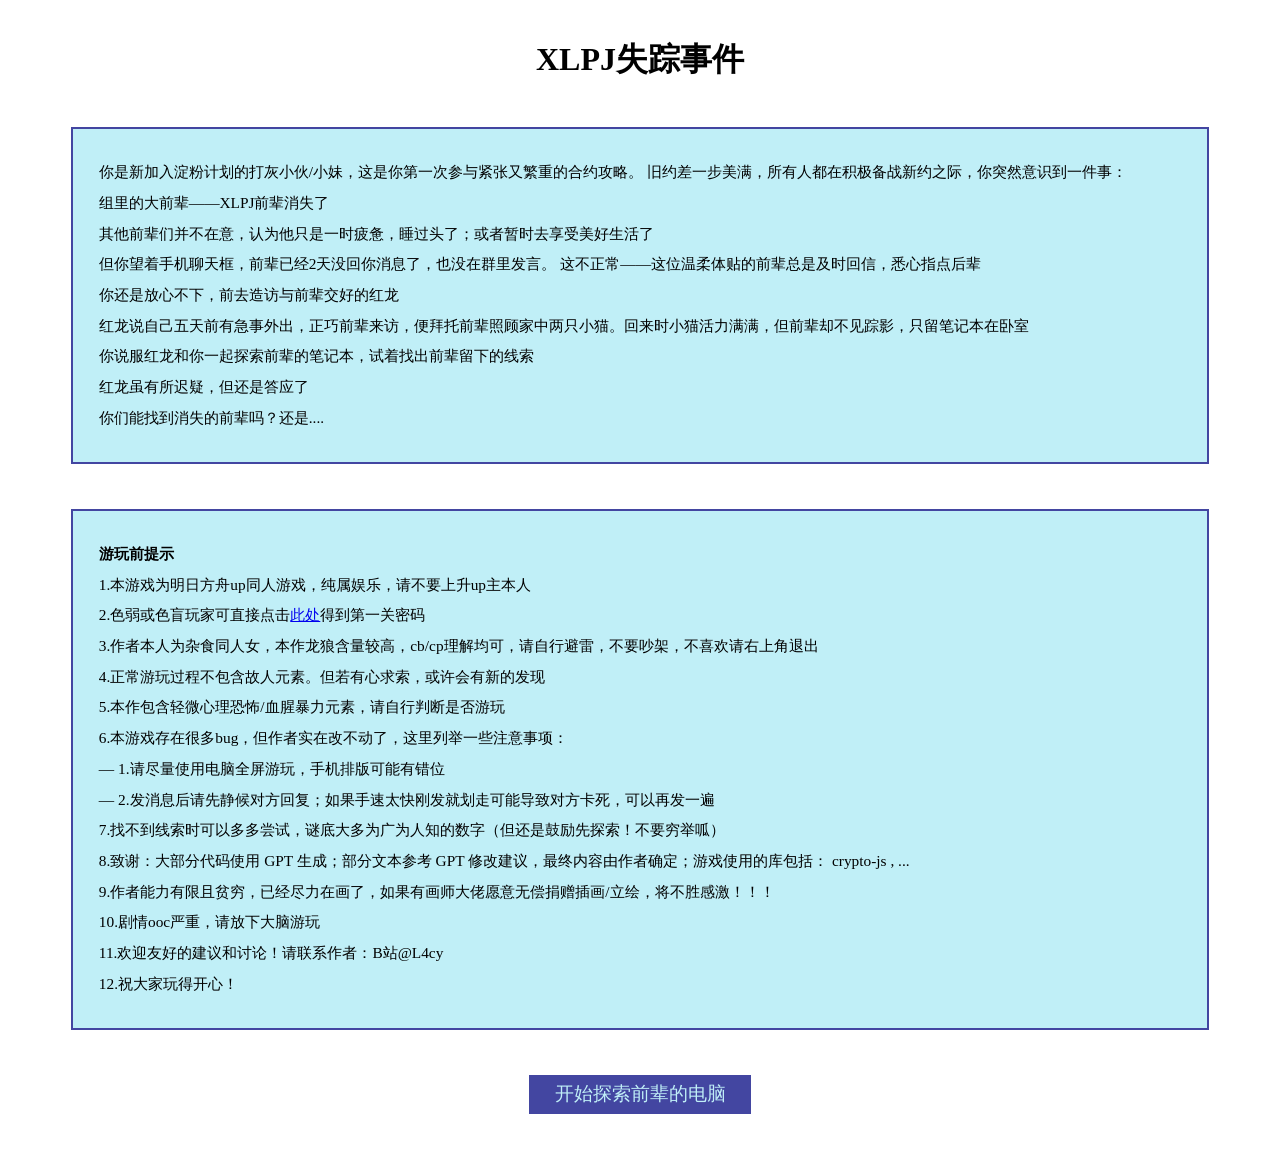
<file: index.html>
<!DOCTYPE html>
<html lang="en">
<head>
    <meta charset="UTF-8">
    <meta name="viewport" content="width=device-width, initial-scale=1.0">
    <title>XLPJ失踪事件</title>
    <style>
        .arg_button { 
            color: #c0eff7; 
            font-size: larger; 
            text-align: center;
            
            display: block;
            width: fit-content;

            background-color: #4346a1;

            /* 自动居中 */
            margin: 5vh auto;

            /* 按钮内部空间 */
            padding: 0.5vw 2vw;

            text-decoration: none;
        }

        .arg_button:hover { 
            color: #4346a1;
            background-color: #c0eff7;
        }
        .story-box {
            margin-left: 5%;
            margin-right: 5%;
            margin-top: 5vh;

            /* 浅色背景 */
            background-color: #c0eff7;

            /* 边框 */
            border: 0.2vw solid #4346a1;

            /* 内部文字距离边框 */
            padding: 1vw 2vw;

            /* 高度随文本自动变化 */
            height: auto;

            /* 文字样式 */
            font-size: 1.2vw;
            line-height: 2;
            color: #000000;

            /* 防止padding撑大 */
            box-sizing: border-box;
        }
        .story-container {
            margin-top: 5vh;
        }
    </style>
</head>

<body>
    <script src="script/scriptPartOne.js"></script>
    <h1 style="text-align: center;margin-top: 3%; ">XLPJ失踪事件</h1>
    <div class="story-container">
    <div class="story-box">
        <p>你是新加入淀粉计划的打灰小伙/小妹，这是你第一次参与紧张又繁重的合约攻略。
        旧约差一步美满，所有人都在积极备战新约之际，你突然意识到一件事：<br>
        组里的大前辈——XLPJ前辈消失了<br>
        其他前辈们并不在意，认为他只是一时疲惫，睡过头了；或者暂时去享受美好生活了<br>
        但你望着手机聊天框，前辈已经2天没回你消息了，也没在群里发言。
        这不正常——这位温柔体贴的前辈总是及时回信，悉心指点后辈<br>
        你还是放心不下，前去造访与前辈交好的红龙<br>
        红龙说自己五天前有急事外出，正巧前辈来访，便拜托前辈照顾家中两只小猫。回来时小猫活力满满，但前辈却不见踪影，只留笔记本在卧室<br>
        你说服红龙和你一起探索前辈的笔记本，试着找出前辈留下的线索<br>
        红龙虽有所迟疑，但还是答应了<br>
        你们能找到消失的前辈吗？还是....</p>
    </div>
    <div class="story-box">
        <p><strong>游玩前提示</strong><br>
        1.本游戏为明日方舟up同人游戏，纯属娱乐，请不要上升up主本人<br>
        2.色弱或色盲玩家可直接点击<a href="#" onclick="showPassword()">此处</a>得到第一关密码<br>
        3.作者本人为杂食同人女，本作龙狼含量较高，cb/cp理解均可，请自行避雷，不要吵架，不喜欢请右上角退出<br>
        4.正常游玩过程不包含故人元素。但若有心求索，或许会有新的发现<br>
        5.本作包含轻微心理恐怖/血腥暴力元素，请自行判断是否游玩<br>
        6.本游戏存在很多bug，但作者实在改不动了，这里列举一些注意事项：<br>
        — 1.请尽量使用电脑全屏游玩，手机排版可能有错位<br>
        — 2.发消息后请先静候对方回复；如果手速太快刚发就划走可能导致对方卡死，可以再发一遍<br>
        7.找不到线索时可以多多尝试，谜底大多为广为人知的数字（但还是鼓励先探索！不要穷举呱）<br>
        8.致谢：大部分代码使用 GPT 生成；部分文本参考 GPT 修改建议，最终内容由作者确定；游戏使用的库包括： crypto-js , ...<br>
        9.作者能力有限且贫穷，已经尽力在画了，如果有画师大佬愿意无偿捐赠插画/立绘，将不胜感激！！！<br>
        10.剧情ooc严重，请放下大脑游玩<br>
        11.欢迎友好的建议和讨论！请联系作者：B站@L4cy<br>
        12.祝大家玩得开心！<br>
    </div>

    <a href="first.html" class="arg_button">开始探索前辈的电脑</a>
    </div>
</body>
</html>
</file>
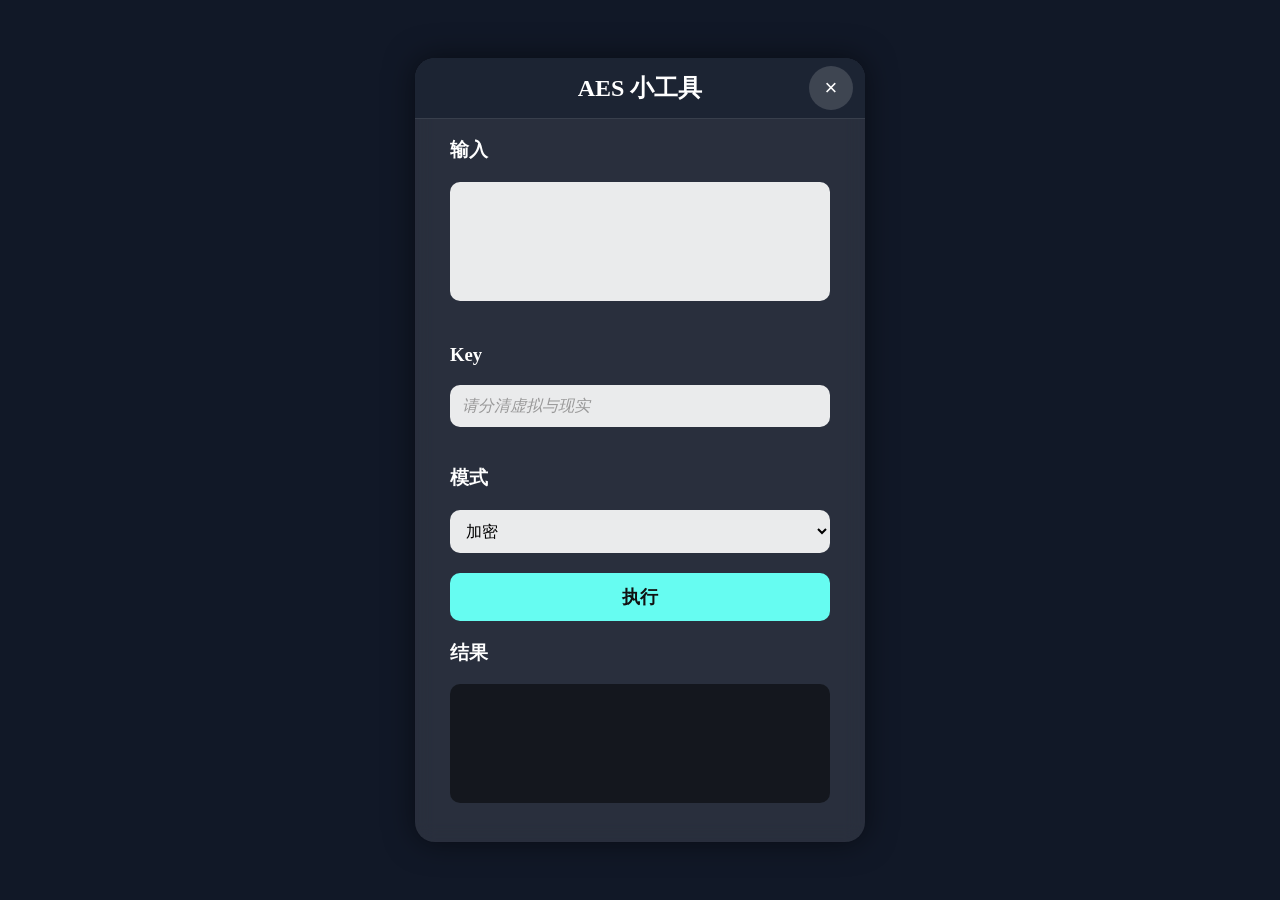
<file: AES.html>
<!DOCTYPE html>
<html>

<head>
<script src="script/app-runtime.js"></script>

<meta charset="UTF-8">
<meta name="viewport" content="width=device-width, initial-scale=1">

<title>AES</title>

<style>

*{
    box-sizing:border-box;
}

body{
    margin:0;
    min-height:100vh;
    display:flex;
    padding:12px;
    background:#111827;
}

/* 主窗口 */
.aes-box{
    width:100%;
    max-width:450px;
    margin:auto;
    background:rgba(255,255,255,0.1);
    backdrop-filter:blur(10px);
    border-radius:20px;
    box-shadow:0 0 30px rgba(0,0,0,0.5);
    color:white;
}

.aes-header{
    position:sticky;
    top:0;
    z-index:1;
    display:grid;
    grid-template-columns:44px minmax(0,1fr) 44px;
    align-items:center;
    gap:8px;
    padding:8px 12px;
    background:#1c2433;
    border-bottom:1px solid rgba(255,255,255,0.12);
    border-radius:20px 20px 0 0;
}

.aes-header h2{
    grid-column:2;
    margin:0;
    text-align:center;
}

.aes-content{
    padding:0 clamp(16px, 5vw, 35px) 15px;
}

/* 标签 */

label,
p{

    margin-bottom:8px;

}

/* 输入框 */

textarea,
input,
select{

    width:100%;

    padding:12px;

    margin-bottom:20px;

    font-size:16px;

    border-radius:10px;

    border:none;

    outline:none;

    background:
    rgba(255,255,255,0.9);

}

textarea{

    resize:none;

}

/* 按钮 */

.aes-content button{

    width:100%;

    padding:12px;

    font-size:18px;

    font-weight:bold;

    border:none;

    border-radius:10px;

    cursor:pointer;

    background:#66fcf1;

    color:#111;

    transition:.3s;

}

.aes-content button:hover{

    transform:scale(1.05);

    box-shadow:
    0 0 20px #66fcf1;

}

/* 结果 */

#result{

    background:
    rgba(0,0,0,0.5);

    color:#d1d4d4;

}

/* 退出按钮 */

.exit-btn{
    display:grid;
    place-items:center;
    width:44px;
    height:44px;
    border-radius:50%;
    border:none;
    background:rgba(255,255,255,0.15);
    color:white;
    font-size:22px;
    line-height:1;
    padding:0;
    cursor:pointer;
    transition:background-color .3s;
}

.exit-btn:hover{
    background:#ff4d4f;
}

.article-card,
input::placeholder{

    color:#999;

    font-style:italic;

}

</style>

</head>

<body>
<div class="aes-box">

<header class="aes-header">
    <h2>AES 小工具</h2>
    <button class="exit-btn" type="button" aria-label="关闭AES，返回空间" onclick="exitGame()">×</button>
</header>

<div class="aes-content">
<h3>
输入
</h3>

<textarea 
id="inputText"
rows="5">
</textarea>

<h3>
Key
</h3>

<input 
id="keyInput"
type="text"
placeholder="请分清虚拟与现实"
>
<h3>
模式
</h3>

<select id="modeSelect">

<option value="encrypt">
加密
</option>

<option value="decrypt">
解密
</option>

</select>

<button onclick="runAES()">

执行

</button>

<h3>
结果
</h3>

<textarea 
id="result"
rows="5"
readonly>
</textarea>

</div>
</div>

<script src="script/crypto-js.min.js"></script>

<script src="script/scriptPartOne.js"></script>

<script>

function runAES(){

    let input =
    document.getElementById("inputText").value;

    let key =
    document.getElementById("keyInput").value;

    let mode =
    document.getElementById("modeSelect").value;

    let result =
    AESProcess(
        input,
        key,
        mode
    );

    document.getElementById("result").value=result;

}

function exitGame(){

    // AES 在独立标签页中运行，关闭后原空间页面仍保留在原标签页。
    window.close();
    setTimeout(()=>{
        if(!window.closed) location.href="second.html?app=qzone";
    },100);

}

</script>

</body>

</html>
</file>
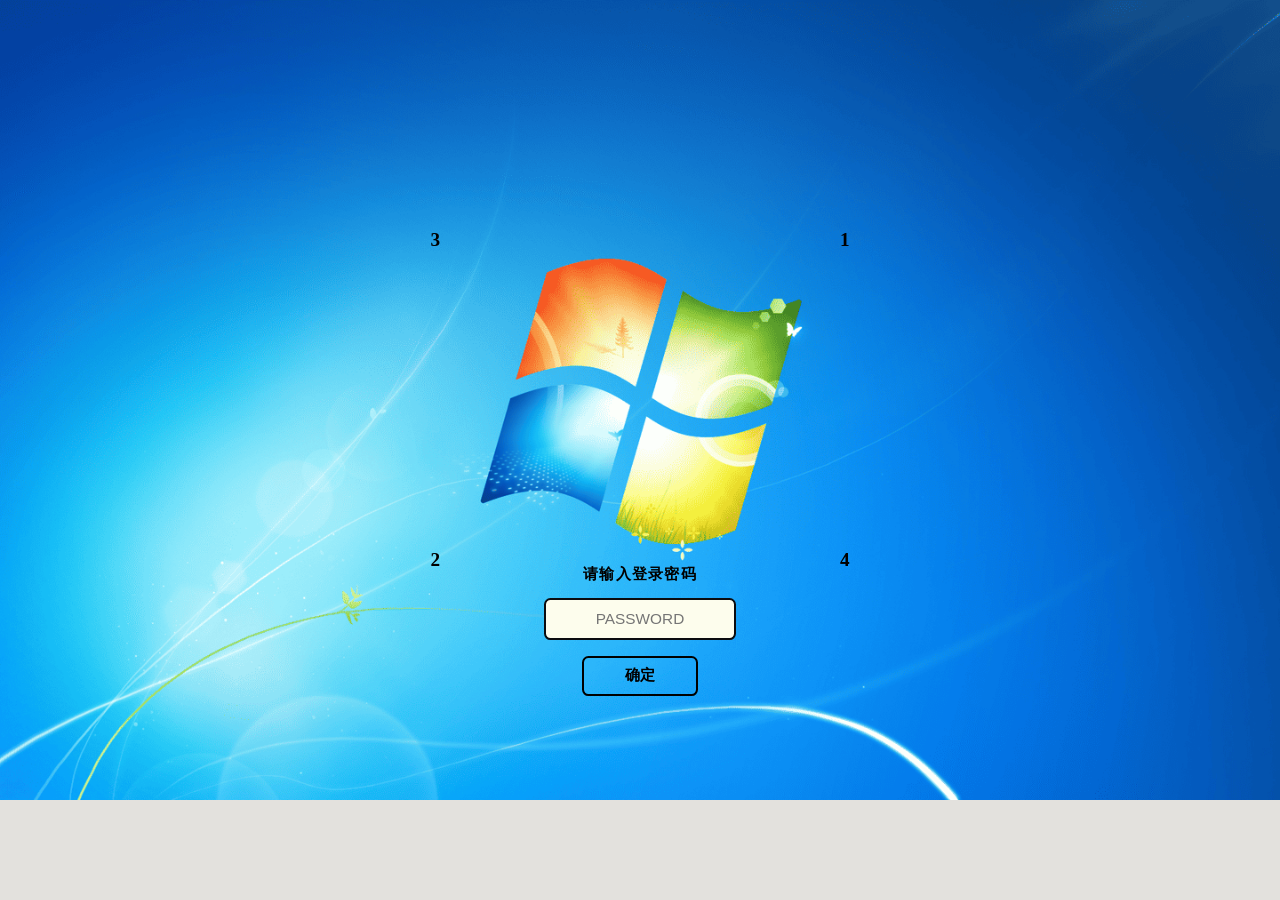
<file: first.html>
<!DOCTYPE html>
<html lang="en">
<head>
    <meta charset="UTF-8">
    <meta name="viewport" content="width=device-width, initial-scale=1.0">
    <title>不会有人打不开电脑吧</title>
    <style>
        body {
            margin: 0;
            background-color: #e3e1dd;
            display: block; 
        }
        /* 下面是解密内容 */
        .game-stage {
            position: relative;    /* 允许内部的文本进行绝对定位 */
            width: 100%;           /* 宽度撑满 */
            height: auto;
        }

        /* 2. 背景图片本身 */
        .bg-image {
            width: 100%;           
            height: auto;         
            display: block;
        }

        /* 3. 文本样式 */
        .butterfly-text {
            position: absolute;    /* 相对于 game-stage 容器绝对定位 */
            color: #000000;   
            font-size: 1.5vw;      
            font-weight: bold;
            padding: 4px 8px;
            border-radius: 4px;
            white-space: nowrap;   

            /* 【核心技术2】使用百分比定位 */
            left: var(--x,50%);           
            top: var(--y,50%);             
            
            /* 【核心技术3】以文字自身的中心点对齐 */
            transform: translate(-50%, -50%); 
        }
        /* 2. 【核心魔法】：当鼠标放上去时 (:hover) 发生的变化 */
        .butterfly-text:hover {
            /* 颜色会变成我们在 HTML 标签里通过 --hover-color 定义的颜色 */
            color: var(--hover-color, #ff0000); 
        }

        /* 3. 【核心魔法】：用伪元素来动态改变文字内容 */
        .butterfly-text:hover span {
            display: none;          /* 鼠标放上去时，原本的字隐藏 */
        }

        .butterfly-text:hover::after {
            /* 鼠标放上去时，显示我们在 HTML 标签里通过 data-hover 定义的文字 */
            content: attr(data-hover); 
        }

        /* ==============================
        提交流程容器 (随屏幕缩放并支持变量定位)
        ============================== */
        .game-container {
            position: absolute;
            left: var(--x, 50%);
            top: var(--y, 70%); 
            transform: translate(-50%, -50%); 
            
            text-align: center;
            width: 100%; 
            max-width: 15vw;
        }

        /* 3. 提示文字样式 */
        .tip-text {
            font-size: 1.2vw; /* 调整这个数字来改变初始大小 */
            font-weight: bold;
            margin-bottom: 1vw; 
            letter-spacing: 0.1vw;
            color: #000000; 
        }

        /* 4. 输入框样式 */
        .password-input {
            box-sizing: border-box;
            width: 100%; 
            padding: 0.8vw;
            font-size: 1.2vw;
            background-color: rgb(253, 253, 237);
            border: 0.2vw solid #0b0c10;
            border-radius: 0.5vw;
            color: #0b0c10;
            text-align: center;
            outline: none;
            margin-bottom: 1.2vw;
        }

        /* 5. 提交按键样式 */
        .submit-btn {
            box-sizing: border-box;
            width: 60%; 
            display: block;       
            margin: 0 auto;
            padding: 0.6vw;
            font-size: 1.2vw;
            font-weight: bold;
            background-color: transparent;
            color: #000000;
            border: 0.2vw solid #000000;
            border-radius: 0.5vw;
            cursor: pointer;
            transition: all 0.3s ease;
        }

        /* 提交按键悬停特效 */
        .submit-btn:hover {
            background-color: #66fcf1;
            color: #0b0c10;
            box-shadow: 0 0 1vw #66fcf1;
        }
    </style>
</head>
<body>
    <div class="game-stage">
        <img src="figure/lockscreen.png" alt="游戏背景" class="bg-image">
        
        <div class="butterfly-text" style="--hover-color:#ffea00; --x:34%; --y:30%" data-hover="9"><span>3</span></div>
        <div class="butterfly-text" style="--hover-color:#1d2ba7; --x:66%; --y:30%" data-hover="6"><span>1</span></div>
        <div class="butterfly-text" style="--hover-color:#ff691d; --x:34%; --y:70%" data-hover="1"><span>2</span></div>
        <div class="butterfly-text" style="--hover-color:#25be39; --x:66%; --y:70%" data-hover="0"><span>4</span></div>
    </div>
    <div class="game-container">
        <!-- 文字提示 -->
        <div class="tip-text">请输入登录密码</div>
        
        <!-- 输入框 (id="inputPassword" 方便JS抓取输入内容) -->
        <input type="password" id="inputPassword" class="password-input" placeholder="PASSWORD">
        
        <!-- 提交按键 (onclick 绑定了下面JS的检查函数) -->
        <button class="submit-btn" onclick="checkPassword()">确定</button>
    </div>

    <!-- 6. JavaScript 核心逻辑 -->
    <script>
    var errorCount = 0; // 记录错误次数

    function checkPassword() {
        var userInput = document.getElementById("inputPassword").value;
        
        var correctAnswer = "0619"; 
        
        if (userInput === correctAnswer) {
            window.location.href = "second.html"; 
        } else {
            errorCount++; // 错误次数+1

            if (errorCount === 1) {
                alert("密码就在背景里");
            } else if (errorCount === 2){
                alert("点击数字，注意数字与颜色的对应");
            } else{
                alert("顺序-颜色-密码，龙哥，下次忘了密码直接问我吧")
            }
            
            document.getElementById("inputPassword").value = "";
        }
    }

    document.getElementById("inputPassword").addEventListener("keypress", function(event) {
        if (event.key === "Enter") {
            checkPassword();
        }
    });
</script>
</body>
</html>
</file>
